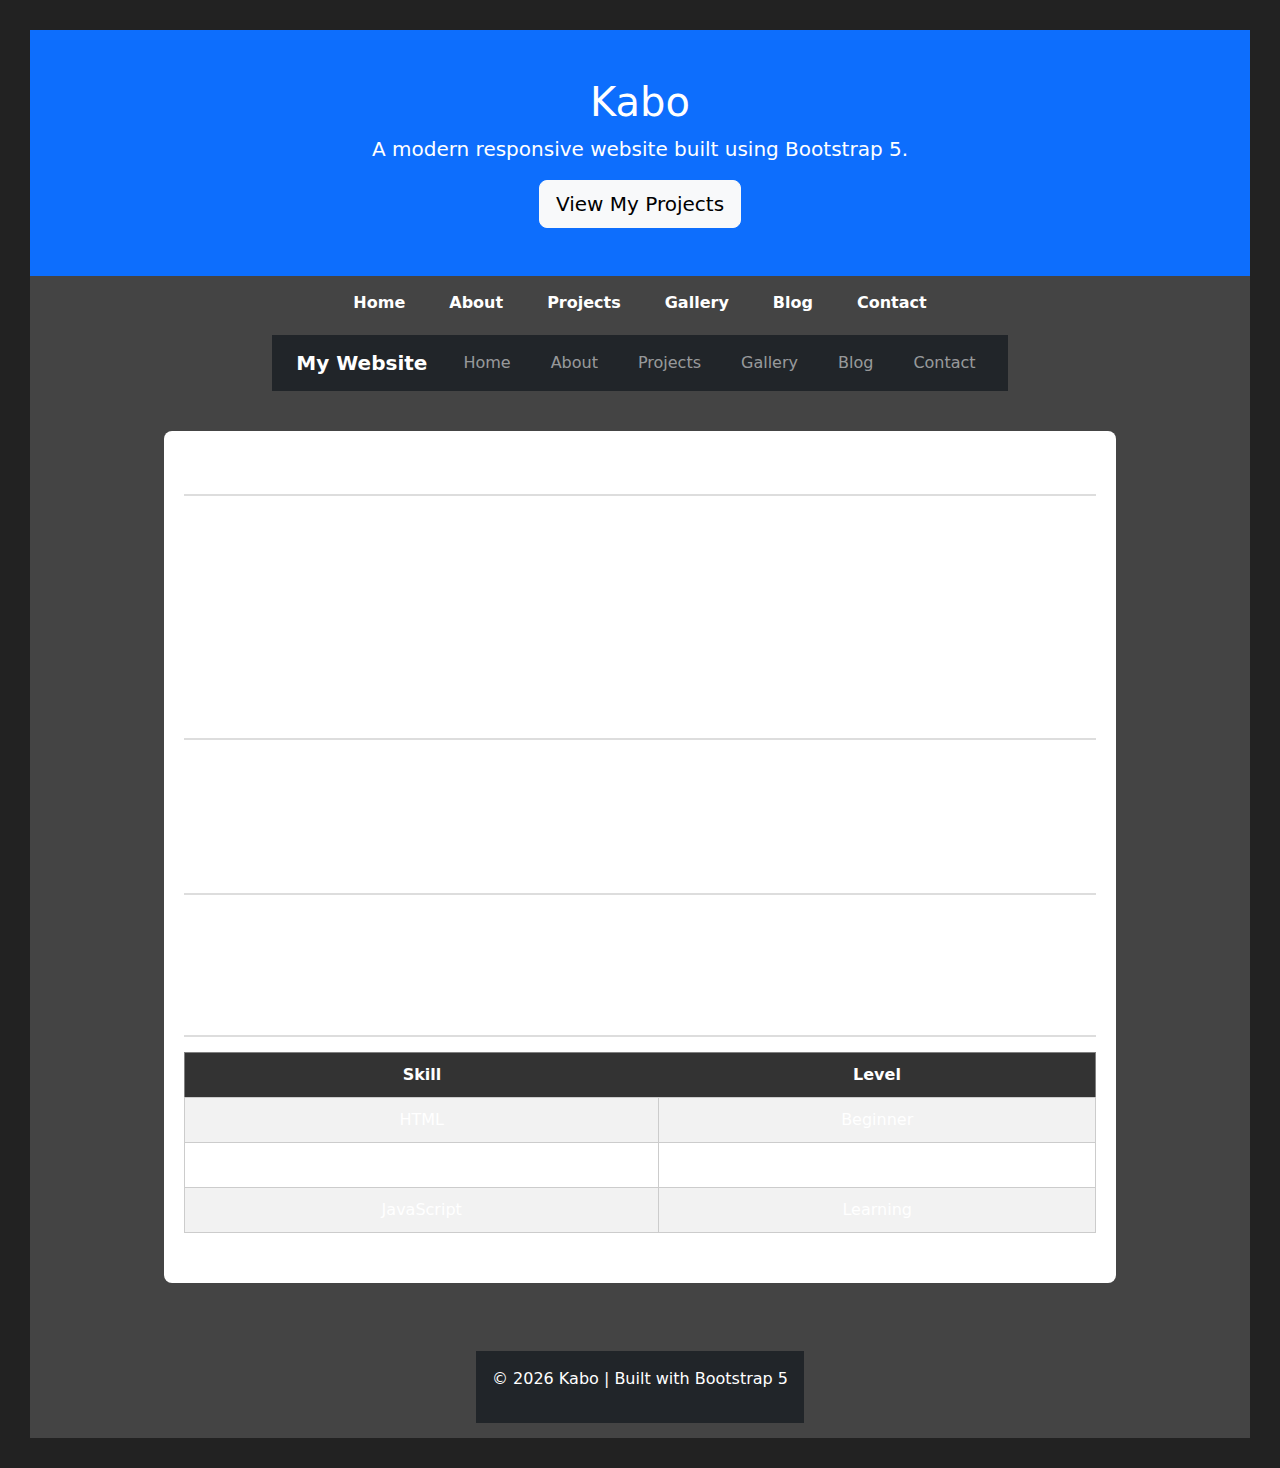
<file: index.html>
<!DOCTYPE html>
<html lang="en">

<head>
    <meta charset="UTF-8">
    <meta name="viewport" content="width=device-width, initial-scale=1.0">
    <title>Kabo</title>
    <link rel="stylesheet" href="style.css">
    <link href="https://cdn.jsdelivr.net/npm/bootstrap@5.3.3/dist/css/bootstrap.min.css" rel="stylesheet">

</head>

<body>
    <script src="https://cdn.jsdelivr.net/npm/bootstrap@5.3.3/dist/js/bootstrap.bundle.min.js"></script>
    <div class="page-layout">

        <header>
            <header class="bg-primary text-white text-center p-5">
                <div class="container">

                    <h1>Kabo</h1>
                    <p class="lead">A modern responsive website built using Bootstrap 5.</p>
                    <a href="projects.html" class="btn btn-light btn-lg">View My Projects</a>
                </div>

            </header>
            <nav>
                <a href="index.html">Home</a>
                <a href="about.html">About</a>
                <a href="projects.html">Projects</a>
                <a href="gallery.html">Gallery</a>
                <a href="blog.html">Blog</a>
                <a href="contact.html">Contact</a>

                <nav class="navbar navbar-expand-lg navbar-dark bg-dark">
                    <div class="container">

                        <a class="navbar-brand" href="index.html">My Website</a>

                        <button class="navbar-toggler" type="button" data-bs-toggle="collapse" data-bs-target="#menu">
                            <span class="navbar-toggler-icon"></span>
                        </button>

                        <div class="collapse navbar-collapse" id="menu">
                            <ul class="navbar-nav ms-auto">

                                <li class="nav-item">
                                    <a class="nav-link" href="index.html">Home</a>
                                </li>

                                <li class="nav-item">
                                    <a class="nav-link" href="about.html">About</a>
                                </li>

                                <li class="nav-item">
                                    <a class="nav-link" href="projects.html">Projects</a>
                                </li>

                                <li class="nav-item">
                                    <a class="nav-link" href="gallery.html">Gallery</a>
                                </li>

                                <li class="nav-item">
                                    <a class="nav-link" href="blog.html">Blog</a>
                                </li>

                                <li class="nav-item">
                                    <a class="nav-link" href="contact.html">Contact</a>
                                </li>

                            </ul>
                        </div>

                    </div>


                </nav>

                <main>
                    <section>
                        <h2>Welcome</h2>
                        <p>My name is Kabo. I am a twenty year old boy with two siblings, an older brother and a younger
                            sister.
                            I was born in Francistown and moved to Maun at a young age. I am currently a student at
                            Botswana Accountancy College studying Computer Systems Engineering.</p>
                        <p>I am a quiet and reserved person who enjoys the simple things in life. Spending time
                            with family and friends is very important to me. Being a middle child is a good experience
                            for me as I can get advice from my older sibling but also give advice to my younger sibling
                        </p>
                    </section>

                    <section>
                        <h2>My Hobbies</h2>
                        <li>Coding</li>
                        <li>Watching football videos</li>
                        <li>Listening to music</li>

                    </section>

                    <aside>
                        <h2>Quick Links</h2>
                        <ul>
                            <li><a href="projects.html">View My Projects</a></li>
                            <li><a href="gallery.html">View Gallery</a></li>
                            <li><a href="contact.html">Contact Me</a></li>
                        </ul>
                    </aside>


                    <section>
                        <h2>My Skills</h2>
                        <table border="1">
                            <tr>
                                <th>Skill</th>
                                <th>Level</th>
                            </tr>
                            <tr>
                                <td>HTML</td>
                                <td>Beginner</td>
                            </tr>
                            <tr>
                                <td>CSS</td>
                                <td>Beginner</td>
                            </tr>
                            <tr>
                                <td>JavaScript</td>
                                <td>Learning</td>
                            </tr>
                        </table>
                    </section>

                </main>

                <footer class="bg-dark text-white text-center p-3 mt-5">
                    <p>&copy; 2026 Kabo | Built with Bootstrap 5</p>
                </footer>

</body>

</html>
</file>
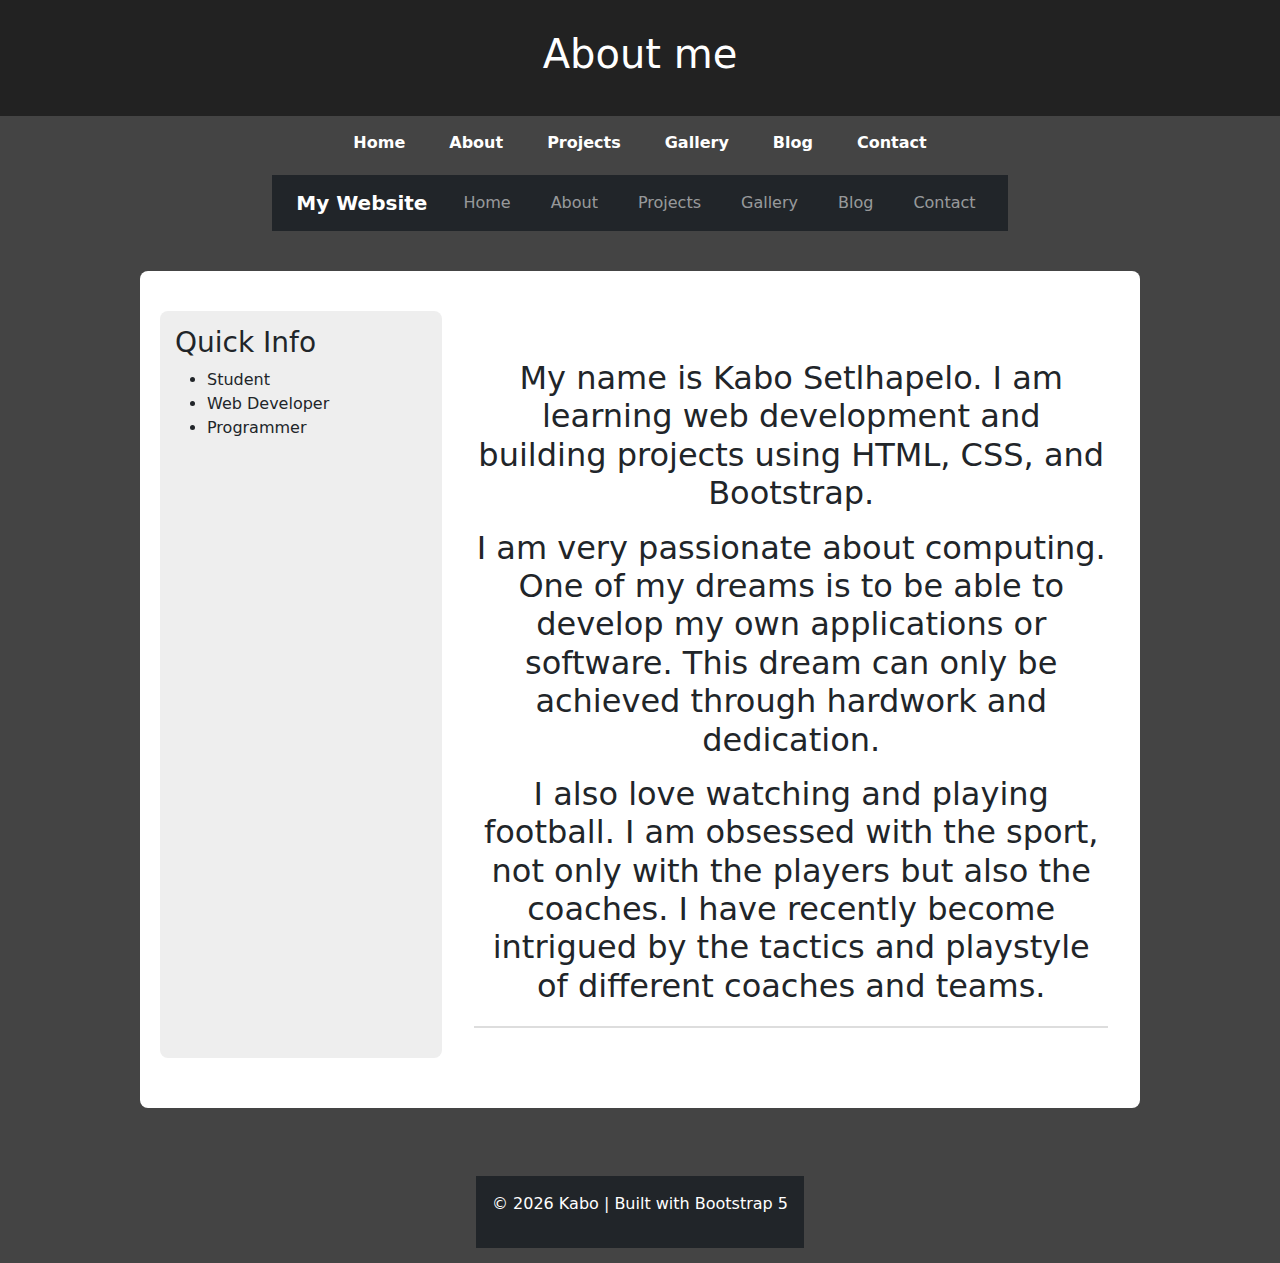
<file: about.html>
<!DOCTYPE html>
<html lang="en">

<head>
	<meta charset="UTF-8">
	<meta name="viewport" content="width=device-width, initial-scale=1.0">
	<title>About</title>
	<link rel="stylesheet" href="style.css">
	<link href="https://cdn.jsdelivr.net/npm/bootstrap@5.3.3/dist/css/bootstrap.min.css" rel="stylesheet">
</head>

<body>
	<script src="https://cdn.jsdelivr.net/npm/bootstrap@5.3.3/dist/js/bootstrap.bundle.min.js"></script>
	<header>
		<h1>About me</h1>
	</header>

	<nav>
		<a href="index.html">Home</a>
		<a href="about.html">About</a>
		<a href="projects.html">Projects</a>
		<a href="gallery.html">Gallery</a>
		<a href="blog.html">Blog</a>
		<a href="contact.html">Contact</a>

		<nav class="navbar navbar-expand-lg navbar-dark bg-dark">
			<div class="container">

				<a class="navbar-brand" href="index.html">My Website</a>

				<button class="navbar-toggler" type="button" data-bs-toggle="collapse" data-bs-target="#menu">
					<span class="navbar-toggler-icon"></span>
				</button>

				<div class="collapse navbar-collapse" id="menu">
					<ul class="navbar-nav ms-auto">

						<li class="nav-item">
							<a class="nav-link" href="index.html">Home</a>
						</li>

						<li class="nav-item">
							<a class="nav-link" href="about.html">About</a>
						</li>

						<li class="nav-item">
							<a class="nav-link" href="projects.html">Projects</a>
						</li>

						<li class="nav-item">
							<a class="nav-link" href="gallery.html">Gallery</a>
						</li>

						<li class="nav-item">
							<a class="nav-link" href="blog.html">Blog</a>
						</li>

						<li class="nav-item">
							<a class="nav-link" href="contact.html">Contact</a>
						</li>

					</ul>
				</div>

			</div>


		</nav>

		<main>

			<section>
				<section class="two-column-layout">

					<div class="sidebar">
						<h3>Quick Info</h3>
						<ul>
							<li>Student</li>
							<li>Web Developer</li>
							<li>Programmer</li>
						</ul>
					</div>

					<div class="content-area">
						<section class="container mt-5">
							<h2 class="text-center>Welcome</h2>
							<img src=c:\Users\jsetl\Downloads\profile.jpg alt=" Profile picture of Your Name" width="200">
								<p class="text-center">
									My name is Kabo Setlhapelo. I am learning web development and building projects
									using HTML, CSS, and Bootstrap.
								</p>

								<p class="text-center">I am very passionate about computing. One of my dreams is to be
									able to develop
									my own applications or software. This dream can only be achieved through hardwork
									and dedication.</p>
								<p class="text-center">I also love watching and playing football. I am obsessed with the
									sport, not
									only with the players but also the coaches. I have recently become intrigued by
									the tactics and playstyle of different coaches and teams.</p>
					</div>
				</section>

		</main>

		<footer class="bg-dark text-white text-center p-3 mt-5">
			<p>&copy; 2026 Kabo | Built with Bootstrap 5</p>
		</footer>

</body>

</html>
</file>
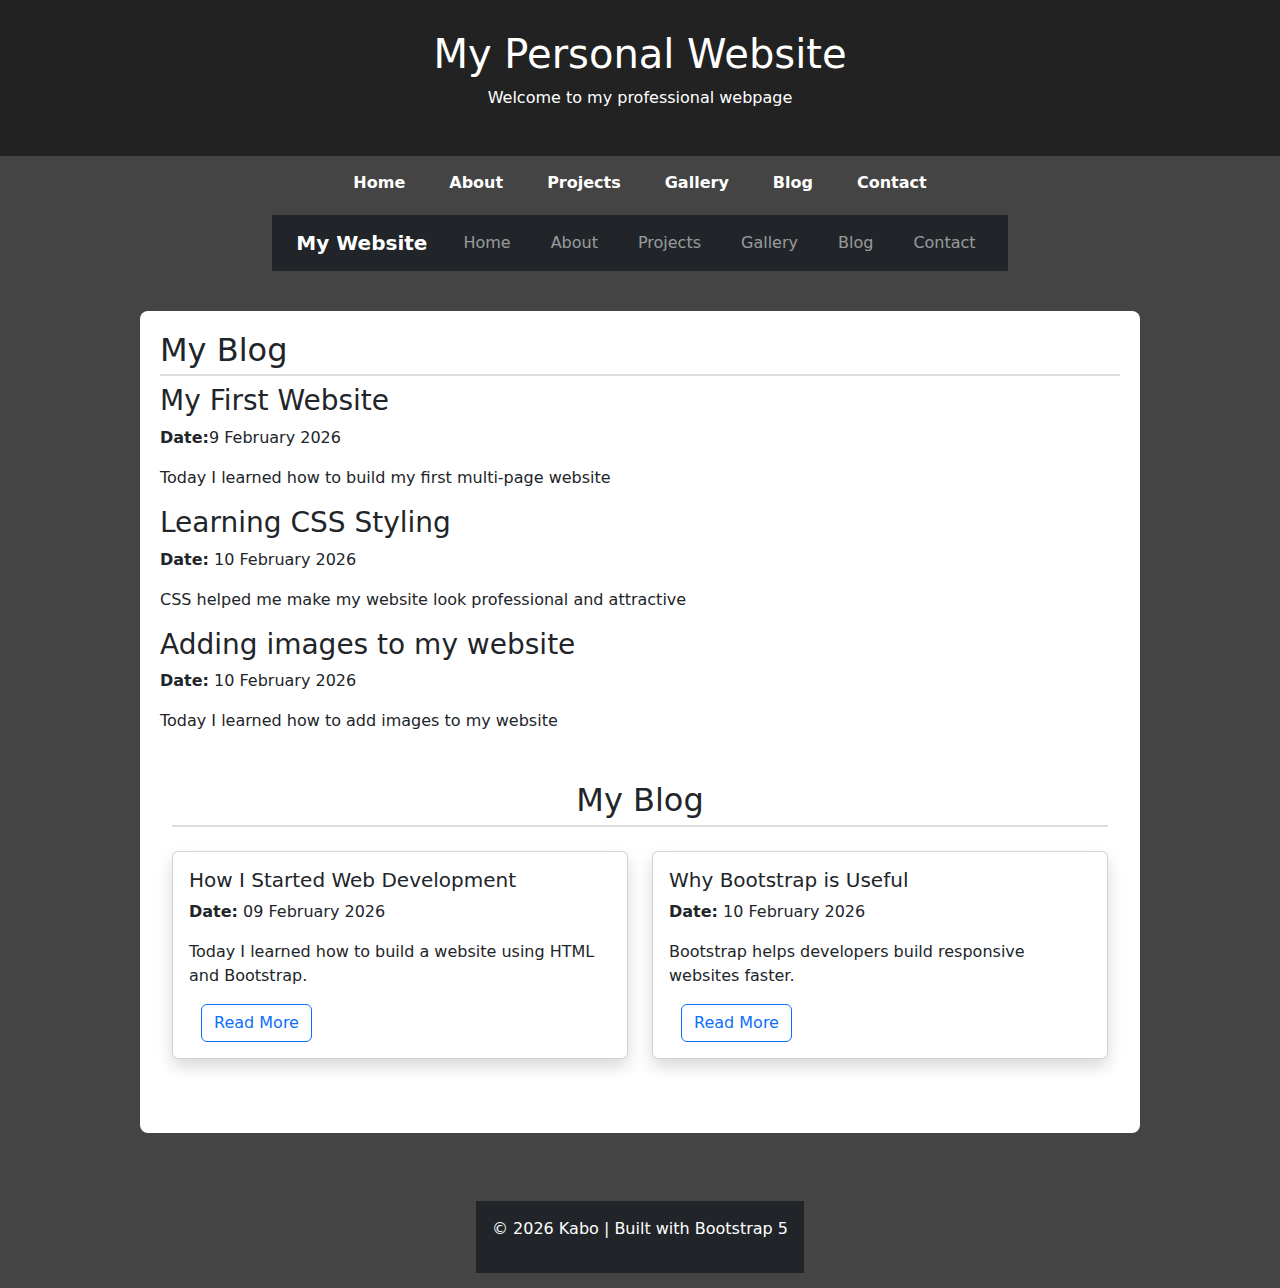
<file: blog.html>
<!DOCTYPE html>
<html lang="en">

<head>
	<meta charset="UTF-8">
	<meta name="viewport" content="width=device-width, initial-scale=1.0">
	<title>Blog</title>
	<link rel="stylesheet" href="style.css">
	<link href="https://cdn.jsdelivr.net/npm/bootstrap@5.3.3/dist/css/bootstrap.min.css" rel="stylesheet">
</head>

<body>
	<script src="https://cdn.jsdelivr.net/npm/bootstrap@5.3.3/dist/js/bootstrap.bundle.min.js"></script>
	<header>
		<h1>My Personal Website</h1>
		<p>Welcome to my professional webpage</p>
	</header>
	<nav>
		<a href="index.html">Home</a>
		<a href="about.html">About</a>
		<a href="projects.html">Projects</a>
		<a href="gallery.html">Gallery</a>
		<a href="blog.html">Blog</a>
		<a href="contact.html">Contact</a>

		<nav class="navbar navbar-expand-lg navbar-dark bg-dark">
			<div class="container">

				<a class="navbar-brand" href="index.html">My Website</a>

				<button class="navbar-toggler" type="button" data-bs-toggle="collapse" data-bs-target="#menu">
					<span class="navbar-toggler-icon"></span>
				</button>

				<div class="collapse navbar-collapse" id="menu">
					<ul class="navbar-nav ms-auto">

						<li class="nav-item">
							<a class="nav-link" href="index.html">Home</a>
						</li>

						<li class="nav-item">
							<a class="nav-link" href="about.html">About</a>
						</li>

						<li class="nav-item">
							<a class="nav-link" href="projects.html">Projects</a>
						</li>

						<li class="nav-item">
							<a class="nav-link" href="gallery.html">Gallery</a>
						</li>

						<li class="nav-item">
							<a class="nav-link" href="blog.html">Blog</a>
						</li>

						<li class="nav-item">
							<a class="nav-link" href="contact.html">Contact</a>
						</li>

					</ul>
				</div>

			</div>


		</nav>

		<main>
			<section>
				<h2>My Blog</h2>

				<div class="blog-grid">

					<article class="blog post">
						<h3>My First Website</h3>
						<p><strong>Date:</strong>9 February 2026</p>
						<p>Today I learned how to build my first multi-page website</p>
					</article>

					<article class="blog post">
						<h3>Learning CSS Styling</h3>
						<p><strong>Date:</strong> 10 February 2026</p>
						<p>CSS helped me make my website look professional and attractive</p>
					</article>

					<article class="blog post">
						<h3>Adding images to my website</h3>
						<p><strong>Date:</strong> 10 February 2026</p>
						<p>Today I learned how to add images to my website</p>
					</article>

					<div class="container mt-5">
						<h2 class="text-center mb-4">My Blog</h2>

						<div class="row">

							<div class="col-md-6 mb-4">
								<div class="card shadow">
									<div class="card-body">
										<h5 class="card-title">How I Started Web Development</h5>
										<p><strong>Date:</strong> 09 February 2026</p>
										<p class="card-text">Today I learned how to build a website using HTML and
											Bootstrap.</p>
										<a href="#" class="btn btn-outline-primary">Read More</a>
									</div>
								</div>
							</div>

							<div class="col-md-6 mb-4">
								<div class="card shadow">
									<div class="card-body">
										<h5 class="card-title">Why Bootstrap is Useful</h5>
										<p><strong>Date:</strong> 10 February 2026</p>
										<p class="card-text">Bootstrap helps developers build responsive websites
											faster.</p>
										<a href="#" class="btn btn-outline-primary">Read More</a>
									</div>
								</div>
							</div>

						</div>
					</div>



			</section>
		</main>
		<footer class="bg-dark text-white text-center p-3 mt-5">
			<p>&copy; 2026 Kabo | Built with Bootstrap 5</p>
		</footer>


</body>

</html>
</file>
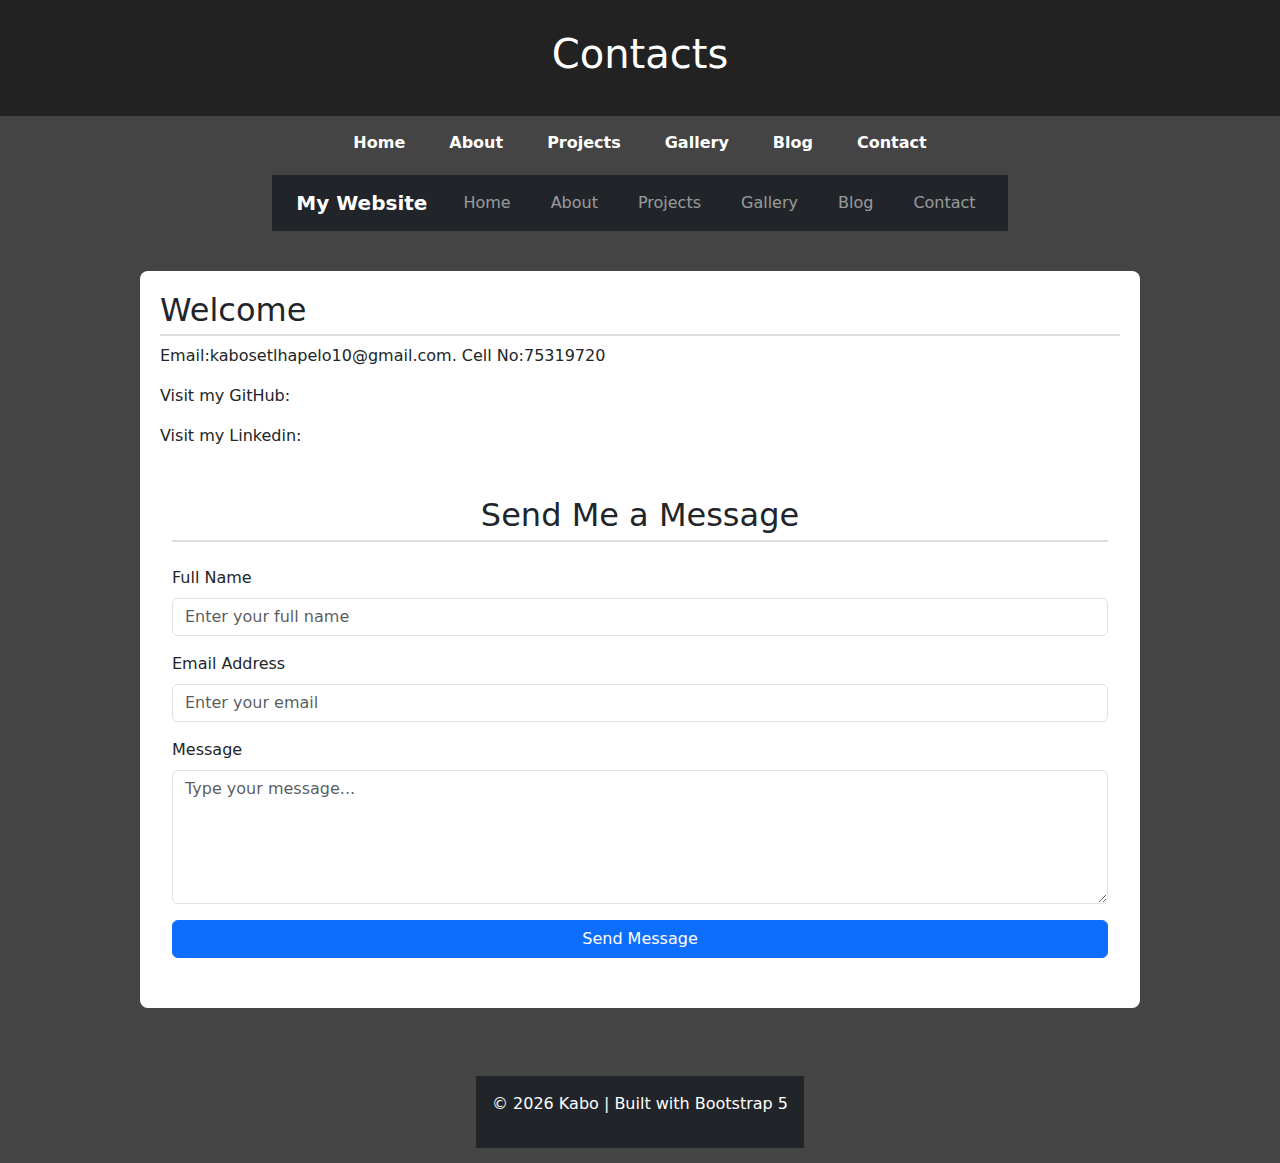
<file: contact.html>
<!DOCTYPE html>
<html lang="en">

<head>
    <meta charset="UTF-8">
    <meta name="viewport" content="width=device-width, initial-scale=1.0">
    <title>Contact</title>
    <link rel="stylesheet" href="style.css">
    <link href="https://cdn.jsdelivr.net/npm/bootstrap@5.3.3/dist/css/bootstrap.min.css" rel="stylesheet">
</head>

<body>
    <script src="https://cdn.jsdelivr.net/npm/bootstrap@5.3.3/dist/js/bootstrap.bundle.min.js"></script>
    <header>
        <h1>Contacts</h1>
    </header>

    <nav>
        <a href="index.html">Home</a>
        <a href="about.html">About</a>
        <a href="projects.html">Projects</a>
        <a href="gallery.html">Gallery</a>
        <a href="blog.html">Blog</a>
        <a href="contact.html">Contact</a>

        <nav class="navbar navbar-expand-lg navbar-dark bg-dark">
            <div class="container">

                <a class="navbar-brand" href="index.html">My Website</a>

                <button class="navbar-toggler" type="button" data-bs-toggle="collapse" data-bs-target="#menu">
                    <span class="navbar-toggler-icon"></span>
                </button>

                <div class="collapse navbar-collapse" id="menu">
                    <ul class="navbar-nav ms-auto">

                        <li class="nav-item">
                            <a class="nav-link" href="index.html">Home</a>
                        </li>

                        <li class="nav-item">
                            <a class="nav-link" href="about.html">About</a>
                        </li>

                        <li class="nav-item">
                            <a class="nav-link" href="projects.html">Projects</a>
                        </li>

                        <li class="nav-item">
                            <a class="nav-link" href="gallery.html">Gallery</a>
                        </li>

                        <li class="nav-item">
                            <a class="nav-link" href="blog.html">Blog</a>
                        </li>

                        <li class="nav-item">
                            <a class="nav-link" href="contact.html">Contact</a>
                        </li>

                    </ul>
                </div>

            </div>


        </nav>

        <main>
            <section>
                <h2>Welcome</h2>
                <p>Email:kabosetlhapelo10@gmail.com. Cell No:75319720</p>

                <p>
                    Visit my GitHub:
                    <a href="https://github.com/yourusername" target="_blank">My GitHub</a>
                </p>

                <p>
                    Visit my Linkedin:
                    <a href="https://linkedin.com" target="_blank">My LinkedIn</a>
                </p>
            </section>

            <section>
                <div class="container mt-5">
                    <h2 class="text-center mb-4">Send Me a Message</h2>

                    <form>

                        <div class="mb-3">
                            <label class="form-label">Full Name</label>
                            <input type="text" class="form-control" placeholder="Enter your full name" required>
                        </div>

                        <div class="mb-3">
                            <label class="form-label">Email Address</label>
                            <input type="email" class="form-control" placeholder="Enter your email" required>
                        </div>

                        <div class="mb-3">
                            <label class="form-label">Message</label>
                            <textarea class="form-control" rows="5" placeholder="Type your message..."
                                required></textarea>
                        </div>

                        <button type="submit" class="btn btn-primary w-100">Send Message</button>

                    </form>
                </div>





            </section>
        </main>

        <footer class="bg-dark text-white text-center p-3 mt-5">
            <p>&copy; 2026 Kabo | Built with Bootstrap 5</p>
        </footer>


</body>

</html>
</file>
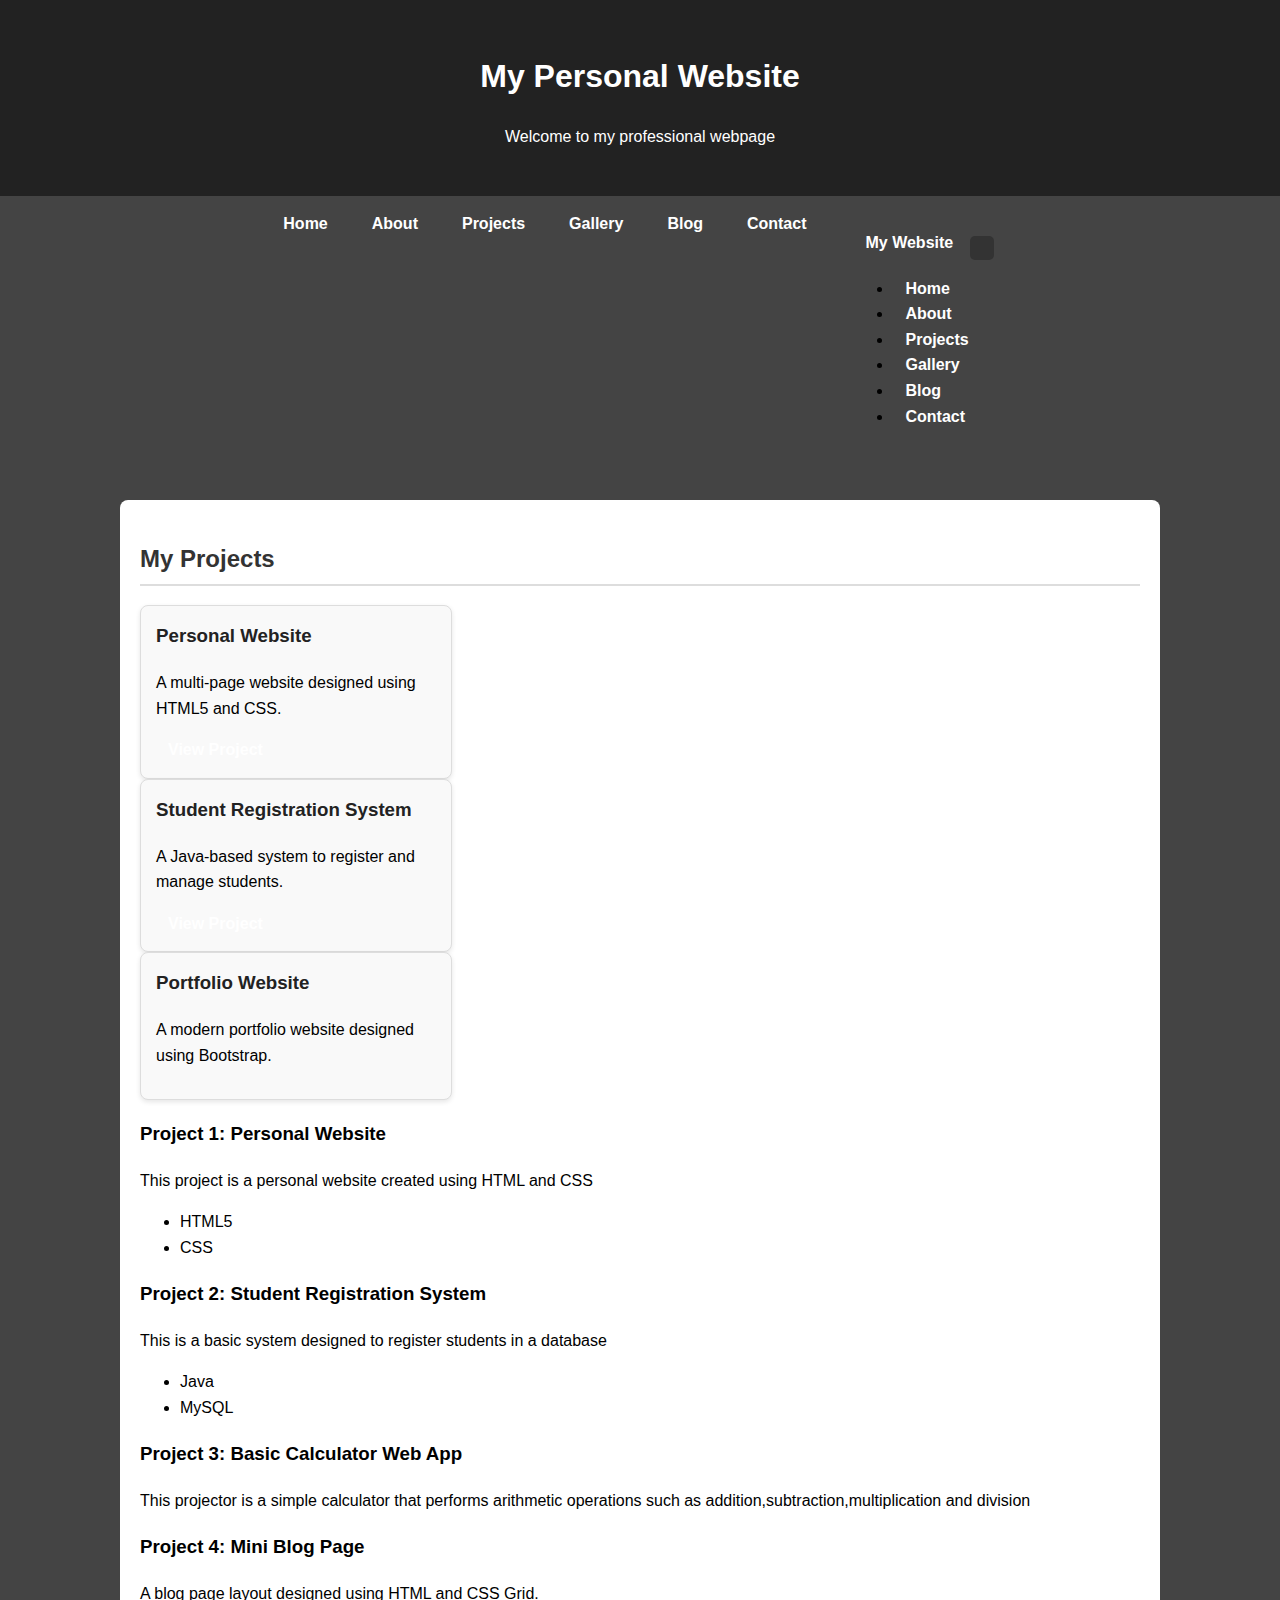
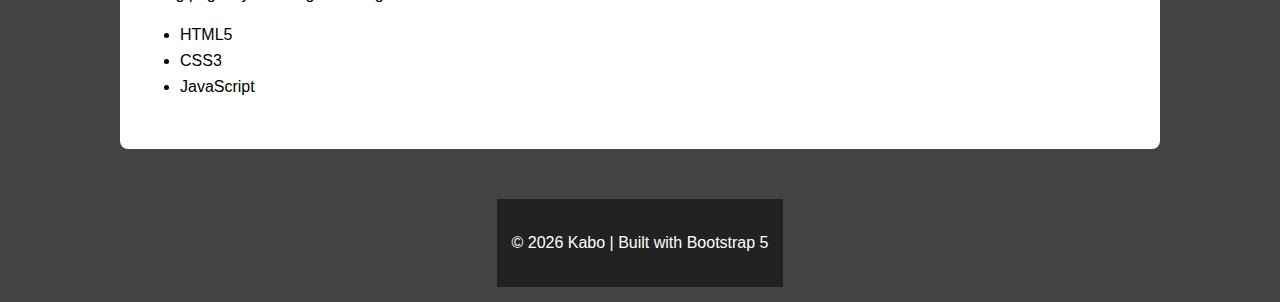
<file: projects.html>
<!DOCTYPE html>
<html lang="en">

<head>
	<meta charset="UTF-8">
	<meta name="viewport" content="width=device-width, initial-scale=1.0">
	<title>Projects</title>
	<link rel="stylesheet" href="style.css">
	<link href="https://cdn.jsdelivr.net/npm/bootstrap@5.3.3/dist/css/bootstrap.min.css" </head>

<body>
	<script src="https://cdn.jsdelivr.net/npm/bootstrap@5.3.3/dist/js/bootstrap.bundle.min.js"></script>

	<header>
		<h1>My Personal Website</h1>
		<p>Welcome to my professional webpage</p>
	</header>
	<nav>
		<a href="index.html">Home</a>
		<a href="about.html">About</a>
		<a href="projects.html">Projects</a>
		<a href="gallery.html">Gallery</a>
		<a href="blog.html">Blog</a>
		<a href="contact.html">Contact</a>

		<nav class="navbar navbar-expand-lg navbar-dark bg-dark">
			<div class="container">

				<a class="navbar-brand" href="index.html">My Website</a>

				<button class="navbar-toggler" type="button" data-bs-toggle="collapse" data-bs-target="#menu">
					<span class="navbar-toggler-icon"></span>
				</button>

				<div class="collapse navbar-collapse" id="menu">
					<ul class="navbar-nav ms-auto">

						<li class="nav-item">
							<a class="nav-link" href="index.html">Home</a>
						</li>

						<li class="nav-item">
							<a class="nav-link" href="about.html">About</a>
						</li>

						<li class="nav-item">
							<a class="nav-link" href="projects.html">Projects</a>
						</li>

						<li class="nav-item">
							<a class="nav-link" href="gallery.html">Gallery</a>
						</li>

						<li class="nav-item">
							<a class="nav-link" href="blog.html">Blog</a>
						</li>

						<li class="nav-item">
							<a class="nav-link" href="contact.html">Contact</a>
						</li>

					</ul>
				</div>


			</div>
		</nav>

		<main>
			<section>
				<div class="container mt-5"></div>
				<h2 class="text-center mb-4">My Projects</h2>

				<div class="row">

					<div class="col-md-4 mb-4">
						<div class="card shadow">
							<div class="card-body">


								<div class="projects-grid">
									<div class="project-card">
										<h3 class="card-title">Personal Website</h3>
										<p class="card-text">A multi-page website designed using HTML5 and CSS.</p>
										<a href="#" class="btn btn-primary">View Project</a>
									</div>
								</div>

							</div>

							<div class="col-md-4 mb-4">
								<div class="card shadow">
									<div class="card-body">


										<div class="project-card">
											<h3 class="card-title">Student Registration System</h3>
											<p class="card-text">A Java-based system to register and manage students.
											</p>
											<a href="#" class="btn btn-primary">View Project</a>
										</div>
									</div>
								</div>


								<div class="col-md-4 mb-4">
									<div class="card shadow">
										<div class="card-body">

											<div class="project-card">
												<h3 class="card-title">Portfolio Website</h3>
												<p class="card-text">A modern portfolio website designed using
													Bootstrap.</p>
											</div>
										</div>
									</div>

									<h3>Project 1: Personal Website</h3>
									<p>This project is a personal website created using HTML and CSS</p>
									<ul>
										<li>HTML5</li>
										<li>CSS</li>
									</ul>
									<h3>Project 2: Student Registration System</h3>
									<p>This is a basic system designed to register students in a database</p>
									<ul>
										<li>Java</li>
										<li>MySQL</li>
									</ul>
									<h3>Project 3: Basic Calculator Web App</h3>
									<p>This projector is a simple calculator that performs arithmetic operations
										such as addition,subtraction,multiplication and division</p>

									<h3>Project 4: Mini Blog Page</h3>
									<p>A blog page layout designed using HTML and CSS Grid.</p>

									<ul>
										<li>HTML5</li>
										<li>CSS3</li>
										<li>JavaScript</li>
									</ul>
			</section>
		</main>
		<footer class="bg-dark text-white text-center p-3 mt-5">
			<p>&copy; 2026 Kabo | Built with Bootstrap 5</p>
		</footer>

</body>

</html>
</file>
<file: style.css>
body {
    font-family: Arial, sans-serif;
    background-color: #f4f4f4;
    margin: 0;
    padding: 0;
    line-height: 1.6;
}

header {
    background-color: #222;
    color: white;
    text-align: center;
    padding: 30px;
}

nav {
    background-color: #444;
    display: flex;
    justify-content: center;
    gap: 20px;
    padding: 15px;
    flex-wrap: wrap;
}


nav a {
    color: white;
    text-decoration: none;
    margin: 0 12px;
    font-weight: bold;
}

nav a:hover {
    color: yellow;
    text-decoration: underline;
}

main {
    width: 80%;
    margin: auto;
    background: white;
    padding: 20px;
    margin-top: 20px;
    border-radius: 8px;
}

section {
    margin-bottom: 30px;
}

h2 {
    color: #333;
    border-bottom: 2px solid #ddd;
    padding-bottom: 5px;
}

footer {
    background-color: #222;
    color: white;
    text-align: center;
    padding: 15px;
    margin-top: 30px;
}

img {
    border-radius: 10px;
    max-width: 100%;
    height: auto;
    display: block;
    margin: 15px auto;
}

table {
    width: 100%;
    border-collapse: collapse;
    margin-top: 15px;
}

table th {
    background-color: #333;
    color: white;
    padding: 10px;
}

table td {
    padding: 10px;
    border: 1px solid #ccc;
}

table tr:nth-child(even) {
    background-color: #f2f2f2;
}

form {
    margin-top: 20px;
}

input,
textarea {
    width: 100%;
    padding: 10px;
    margin-top: 8px;
    border: 1px solid #ccc;
    border-radius: 5px;
}

button {
    background-color: #333;
    color: white;
    padding: 12px;
    border: none;
    margin-top: 10px;
    cursor: pointer;
    border-radius: 5px;
}

button:hover {
    background-color: green;
}

.projects-container {
    display: flex;
    gap: 20px;
    flex-wrap: wrap;
    margin-top: 20px;
}

.project-card {
    background-color: #f9f9f9;
    border: 1px solid #ddd;
    border-radius: 8px;
    padding: 15px;
    width: 280px;
    flex-grow: 1;
    box-shadow: 0px 2px 5px rgba(0, 0, 0, 0.1);
}

.project-card h3 {
    margin-top: 0;
    color: #222;
}

.two-column-layout {
    display: flex;
    gap: 20px;
    margin-top: 20px;
}

.sidebar {
    background-color: #eee;
    padding: 15px;
    border-radius: 8px;
    width: 30%;
}

.content-area {
    width: 70%;
}

@media (max-width: 768px) {
    main {
        width: 95%;
    }

    .two-column-layout {
        flex-direction: column;
    }

    .sidebar,
    .content-area {
        width: 100%;
    }

    nav {
        flex-direction: column;
        align-items: center;
    }

    .project-card {
        width: 100%;
    }

    .projects-grid {
        grid-template-columns: 1fr;
    }

    .gallery-grid {
        grid-template-columns: repeat(2, 1fr);
    }

    .blog-grid {
        grid-template-columns: 1fr;
    }

    .page-layout {
        grid-template-areas:
            "header"
            "nav"
            "main"
            "aside"
            "footer";

        grid-template-columns: 1fr;
    }



    @media (max-width: 480px) {

        .gallery-grid {
            grid-template-columns: 1fr;
        }



    }

    .gallery-container {
        display: flex;
        gap: 15px;
        flex-wrap: wrap;
        justify-content: center;
    }

    .gallery-container img {
        width: 200px;
        height: 150px;
        object-fit: cover;
    }

    .projects-grid {
        display: grid;
        grid-template-columns: repeat(3, 1fr);
        gap: 20px;
        margin-top: 20px;
    }

    .gallery-grid {
        display: grid;
        grid-template-columns: repeat(4, 1fr);
        gap: 15px;
        margin-top: 20px;
    }

    .gallery-grid img {
        width: 100%;
        height: 180px;
        object-fit: cover;
        border-radius: 10px;

    }

    .blog-grid {
        display: grid;
        grid-template-columns: repeat(2, 1fr);
        gap: 20px;
        margin-top: 20px;

    }

    .blog-post {
        background: #f9f9f9;
        padding: 15px;
        border-radius: 10px;
        border: 1px solid #ddd;
        box-shadow: 0px 2px 5px rgba(0, 0, 0, 0.1);

    }

    .page-layout {
        display: grid;
        grid-template-areas:
            "header header"
            "nav nav"
            "main aside"
            "footer footer";

        grid-template-columns: 2fr 1fr;
        gap: 20px;
        width: 90%;
        margin: auto;
        margin-top: 20px;
    }

    .page-layout header {
        grid-area: header;
    }

    .page-layout nav {
        grid-area: nav;
    }

    .page-layout main {
        grid-area: main;
    }

    .page-layout aside {
        grid-area: aside;
        background: #eee;
        padding: 15px;
        border-radius: 10px;
    }

    .page-layout footer {
        grid-area: footer;
    }

    .project-card,
    .blog-post {
        transition: transform 0.3s;
    }

    .project-card:hover,
    .blog-post:hover {
        transform: scale(1.03);
    }
</file>
